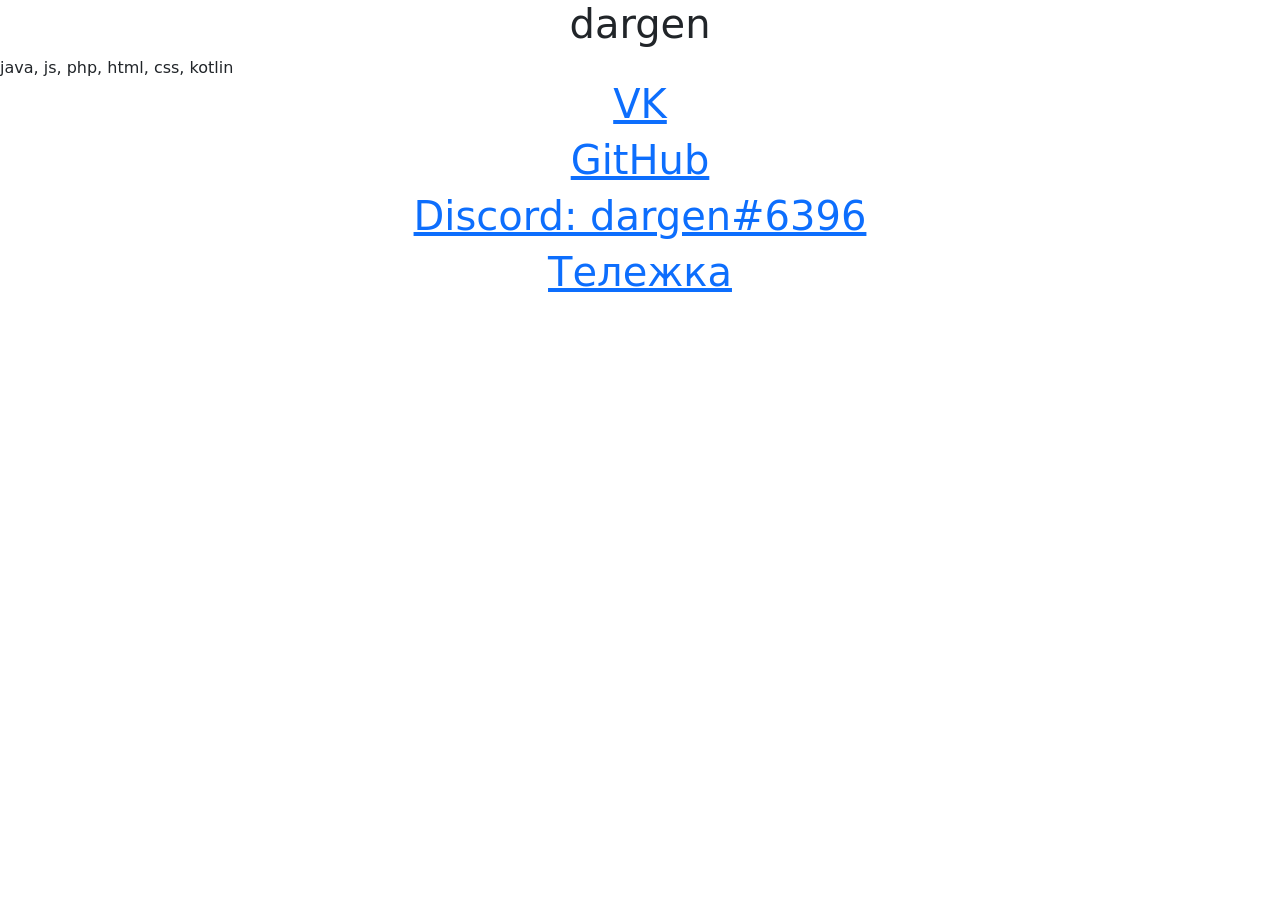
<file: site/index.html>
<!DOCTYPE html>
<html lang="ru" dir="ltr">
  <head>
    <!--- Tags --->
    <meta charset="utf-8">
    <meta property="og:locale" content="ru_RU"/>
    <meta name="og:site_name" content="null">
    <meta name="og:type" content="website">
	  <meta name="og:image" content="https://image.flaticon.com/icons/png/512/25/25231.png">
	  <meta name="og:title" content="Dargen">
	  <meta name="og:url" content="https://dargen.tk">
	  <meta name="theme-color" content="#4db8ff">
    <meta property="profile:first_name" content="Андрей"/>
    <meta property="profile:last_name" content="Васильев"/>
    <meta property="profile:username" content="dargen"/>
	  <meta name="og:description" content="FullStack developer">

    <!--- Main Info --->
    <title>Dargen | FullStack developer</title>
    <link rel="icon" href="https://image.flaticon.com/icons/png/512/25/25231.png">

    <!--- CSS & Scripts--->
    <link rel="stylesheet" href="/assets/css/style.css">
    <link rel="stylesheet" href="https://cdn.jsdelivr.net/npm/bootstrap-icons@1.3.0/font/bootstrap-icons.css">
    <link href="https://cdn.jsdelivr.net/npm/bootstrap@5.0.0-beta2/dist/css/bootstrap.min.css" rel="stylesheet" integrity="sha384-BmbxuPwQa2lc/FVzBcNJ7UAyJxM6wuqIj61tLrc4wSX0szH/Ev+nYRRuWlolflfl" crossorigin="anonymous">
    <script src="https://cdn.jsdelivr.net/npm/bootstrap@5.0.0-beta2/dist/js/bootstrap.bundle.min.js" integrity="sha384-b5kHyXgcpbZJO/tY9Ul7kGkf1S0CWuKcCD38l8YkeH8z8QjE0GmW1gYU5S9FOnJ0" crossorigin="anonymous"></script>
  </head>
  <body>
    <h1 class="uppercase" style="text-align: center;">dargen</h1>
    <h1class="uppercase" style="text-align: center;">java, js, php, html, css, kotlin</h1>
    <h1 style="text-align: center;"><a href="https://vk.com/asyncdargen">VK</a></h1>
    <h1 style="text-align: center;"><a href="https://github.com/asyncdargen">GitHub</a></h1>
    <h1 style="text-align: center;"><a href="ds.php">Discord: dargen#6396</a></h1>
    <h1 style="text-align: center;"><a href="https://t.me/asyncdargen">Тележка</a><i class="alarm-fill"/></h1>
 </body>
</html>
</file>
<file: assets/css/style.css>
body {
  background-image: url("https://im0-tub-ru.yandex.net/i?id=a370a28a6baec8843184f87703b47c7c-l&n=13");
  background-repeat: repeat;
}
</file>
